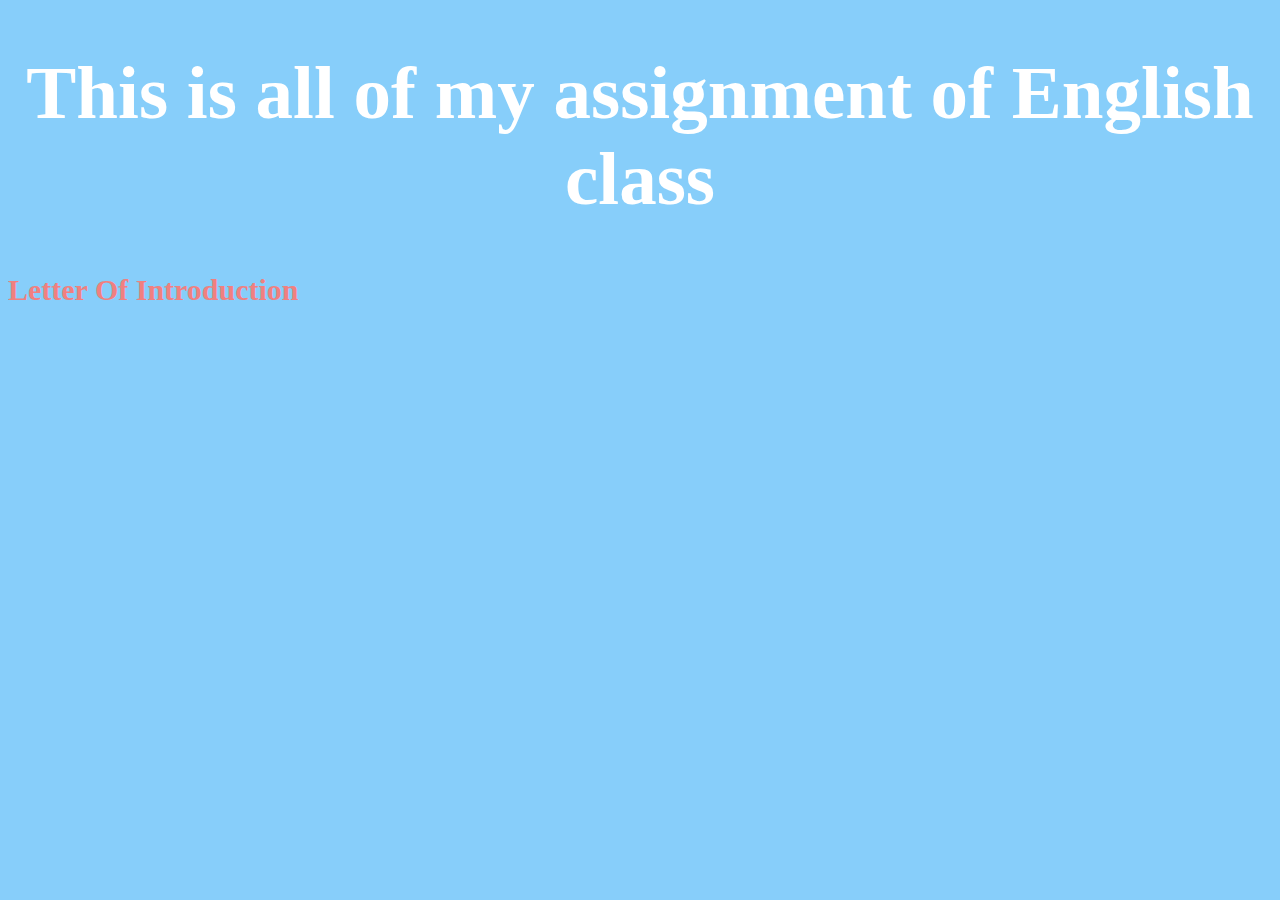
<file: index.html>
<!DOCTYPE html>
<html>
    <head>
        <link rel="stylesheet" href="english.css"></link>
    </head>
    <body>
        <h1>
            This is all of my assignment of English class
        </h1>
        <footer>
        <a href='Letter.html' class="firstStyle">Letter Of Introduction</a>
        </footer>
        

    </body>
</html>
</file>
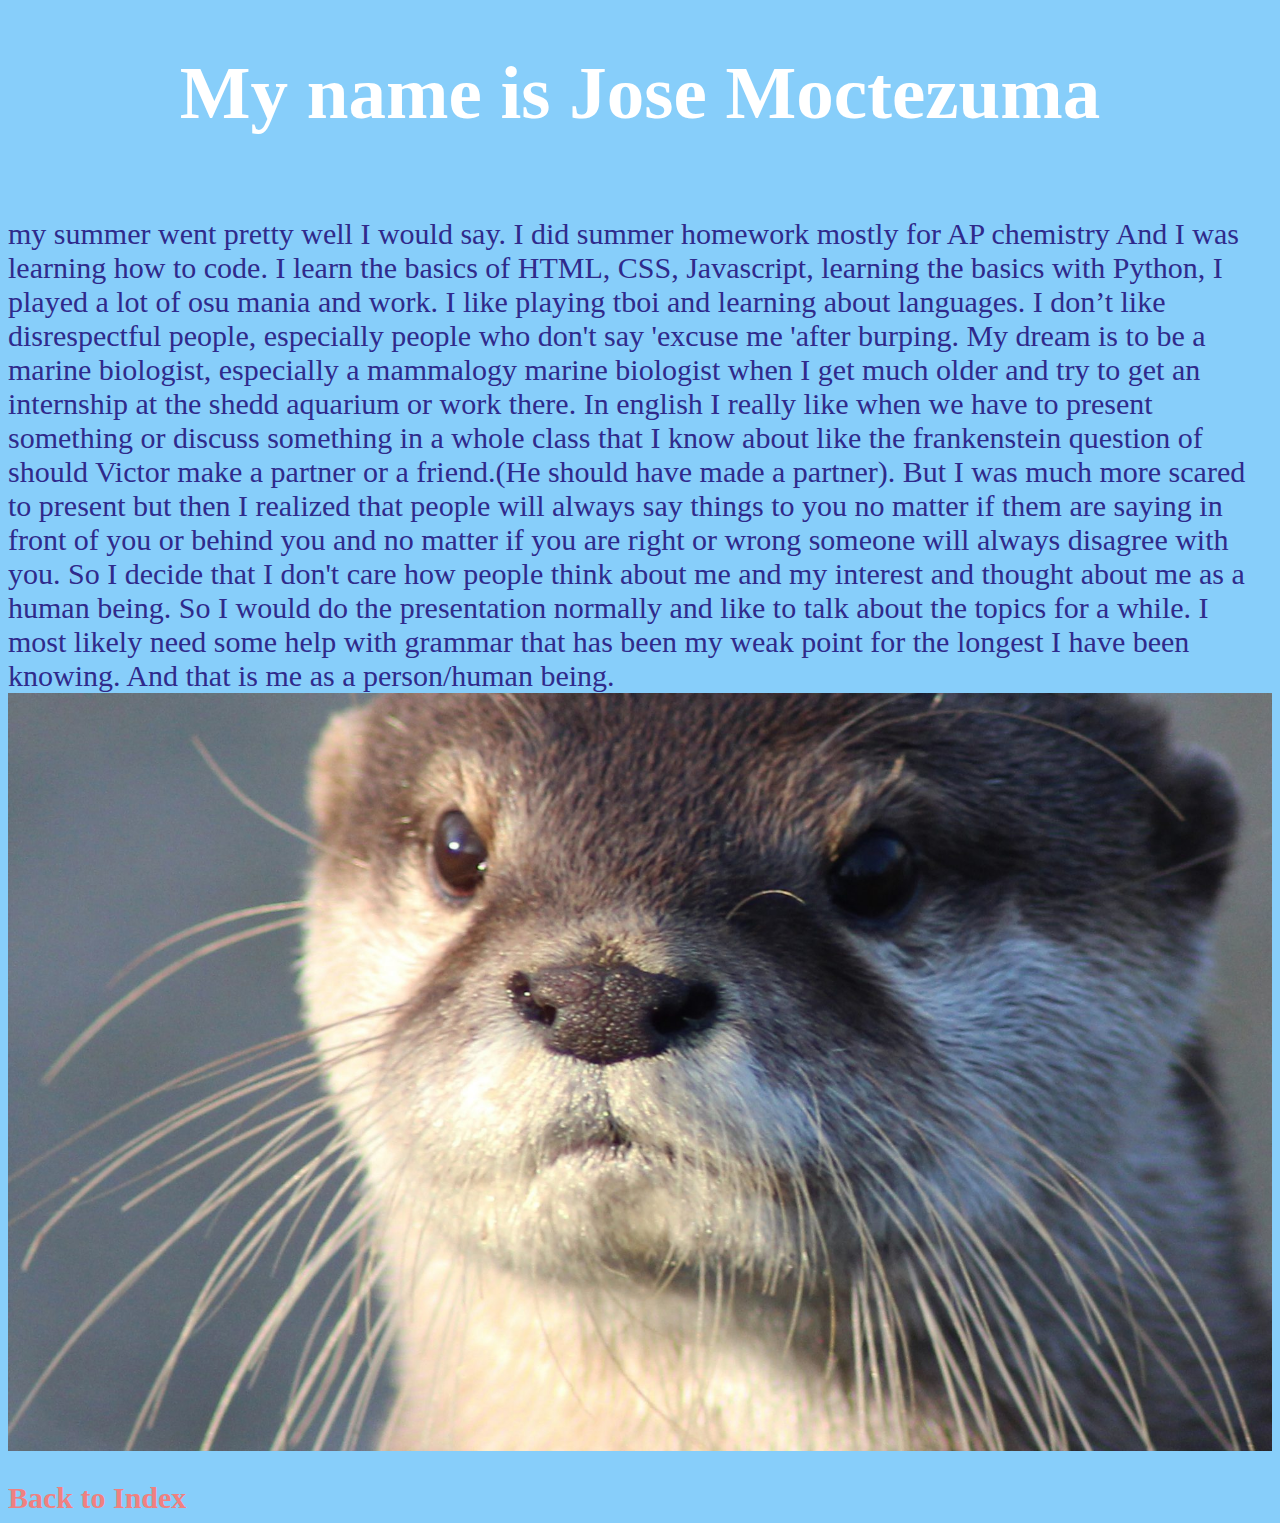
<file: Letter.html>
<!DOCTYPE html>
<html>
    <head>
        <link rel="stylesheet" href='english.css'></link>
    </head>
    <body>
        <h1>
            My name is Jose Moctezuma
        </h1>
        <p>
              my summer went pretty well I would say. I did summer homework mostly for AP chemistry And
              <a href="https://github.com/Teloky" target="_blank" class="Letter"> I was learning how to code. I learn the basics of HTML, CSS, Javascript, learning the basics with Python, </a>
              <a href='https://www.youtube.com/watch?v=BeYWbF6EjFQ' target="_blank" class="Letter">I played a lot of osu mania</a>
               and work. I like playing tboi and learning about languages. I don’t like disrespectful people, especially people who don't say 'excuse me 'after burping. My dream is to be a marine biologist, especially a mammalogy marine biologist when I get much older and try to get an internship at the shedd aquarium or work there.
               In english I really like when we have to present something or discuss something in a whole class that I know about like the frankenstein question of should Victor make a partner or a friend.(He should have made a partner). But I was much more scared to present but then I realized that people will always say things to you no 
               matter if them are saying in front of you or behind you and no matter if you are right or wrong someone will always disagree with you. So I decide that I don't care how people think about me and my interest and thought about me as a human being. So I would do the presentation normally and like to talk about the topics for a while. 
               I most likely need some help with grammar that has been my weak point for the longest I have been knowing. And that is me as a person/human being.

            <img src="photos/ThinkstockPhotos-827261360-2000x1200.jpg" id='photos'>
        </p>
    </body>
    <footer>
        <a href="index.html" class="firstStyle">Back to Index</a>
    </footer>

</html>
</file>
<file: english.css>
*{
    background-color: lightskyblue;
    overflow: wrap;
}

h1{
    text-align: center;
    color:rgb(255, 255, 255);
    font-size: 75px;
}
p{
    text-align: left;
    float: left;
    font-size: 30px;
    color: rgb(47, 42, 139)

}

.firstStyle a{
    text-decoration: none;
    color: lightcoral;
    font-weight: bold;
}
.firstStyle{
    text-decoration: none;
    color: lightcoral;
    font-weight: bold;
    font-size: 30px;
    text-align: right;
    float: center;
}

.firstStyle a:visited{
    text-decoration: none;
    color: lightcoral;
    font-weight: bold;
}

.Letter {
    text-decoration: none;
    text-align: center;
    font-size: 30px;
    color: rgb(47, 42, 139)
}
.Letter a{
    text-decoration: none;
    color: lightcoral;
}
.Letter a:visited{
    text-decoration: none;
    color: lightcoral;
}

#photos{
    width: 100%;
    height: 100%;
    display: block;
    margin-left: auto;
    margin-right: auto;
}
</file>
